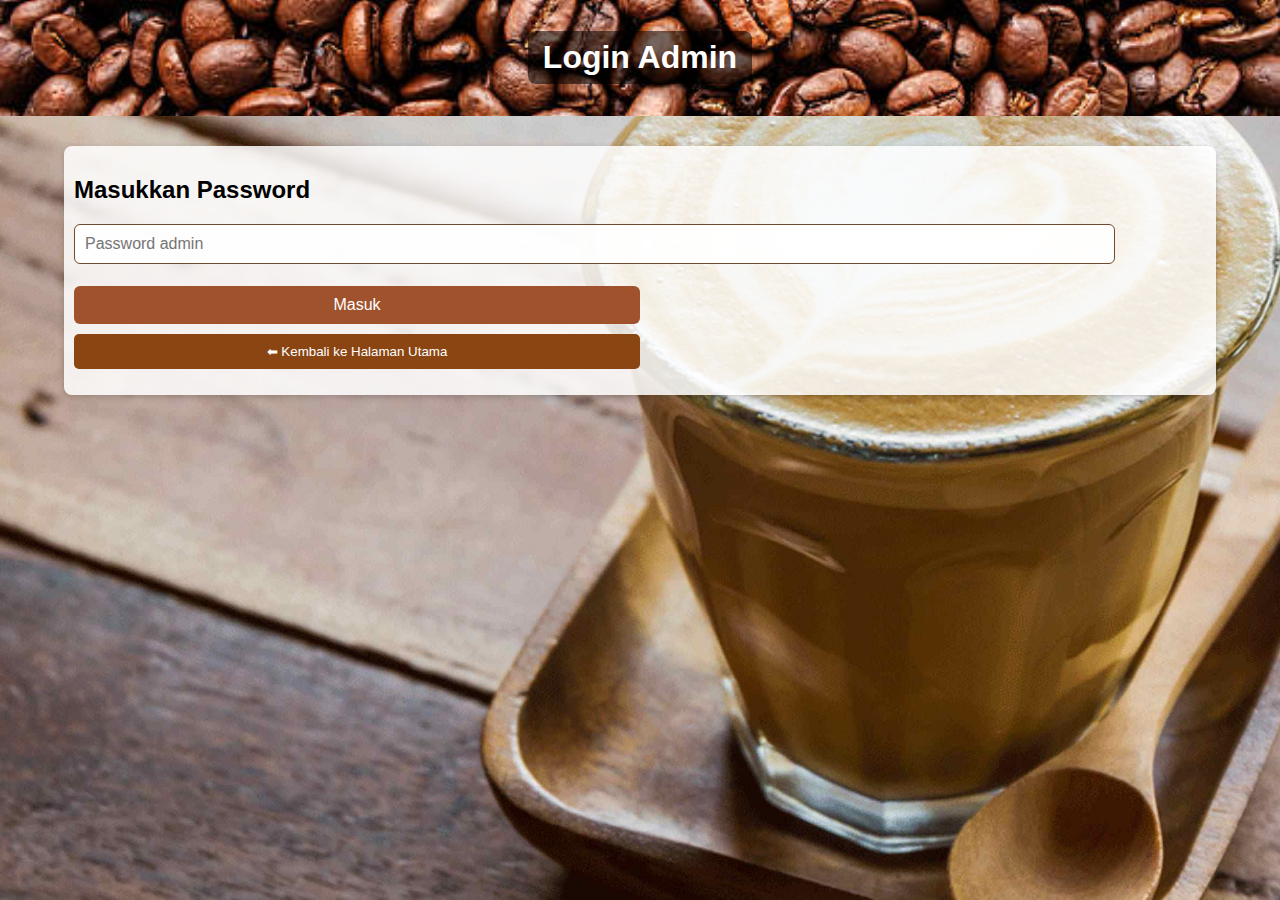
<file: admin-login.html>
<!DOCTYPE html>
<html lang="id">
<head>
  <meta charset="UTF-8">
  <title>Login Admin</title>
  <link rel="stylesheet" href="style.css">
</head>
<body>

<header><h1>Login Admin</h1></header>

<div class="container">
  <div class="card">
    <h2>Masukkan Password</h2>

    <input type="password" id="pass" class="input-login" placeholder="Password admin">
    
    <button class="btn-login" onclick="login()">Masuk</button>

    <button class="btn-back" onclick="backHome()">⬅ Kembali ke Halaman Utama</button>

    <p id="error" style="color:red;"></p>
  </div>
</div>

<script>
function login() {
  let input = document.getElementById("pass").value;

  if (input === "admin123") {
    localStorage.setItem("admin", "true");
    window.location.href = "admin.html";
  } else {
    document.getElementById("error").innerHTML = "Password salah!";
  }
}

function backHome() {
  window.location.href = "index.html";
}
</script>

</body>
</html>
</file>
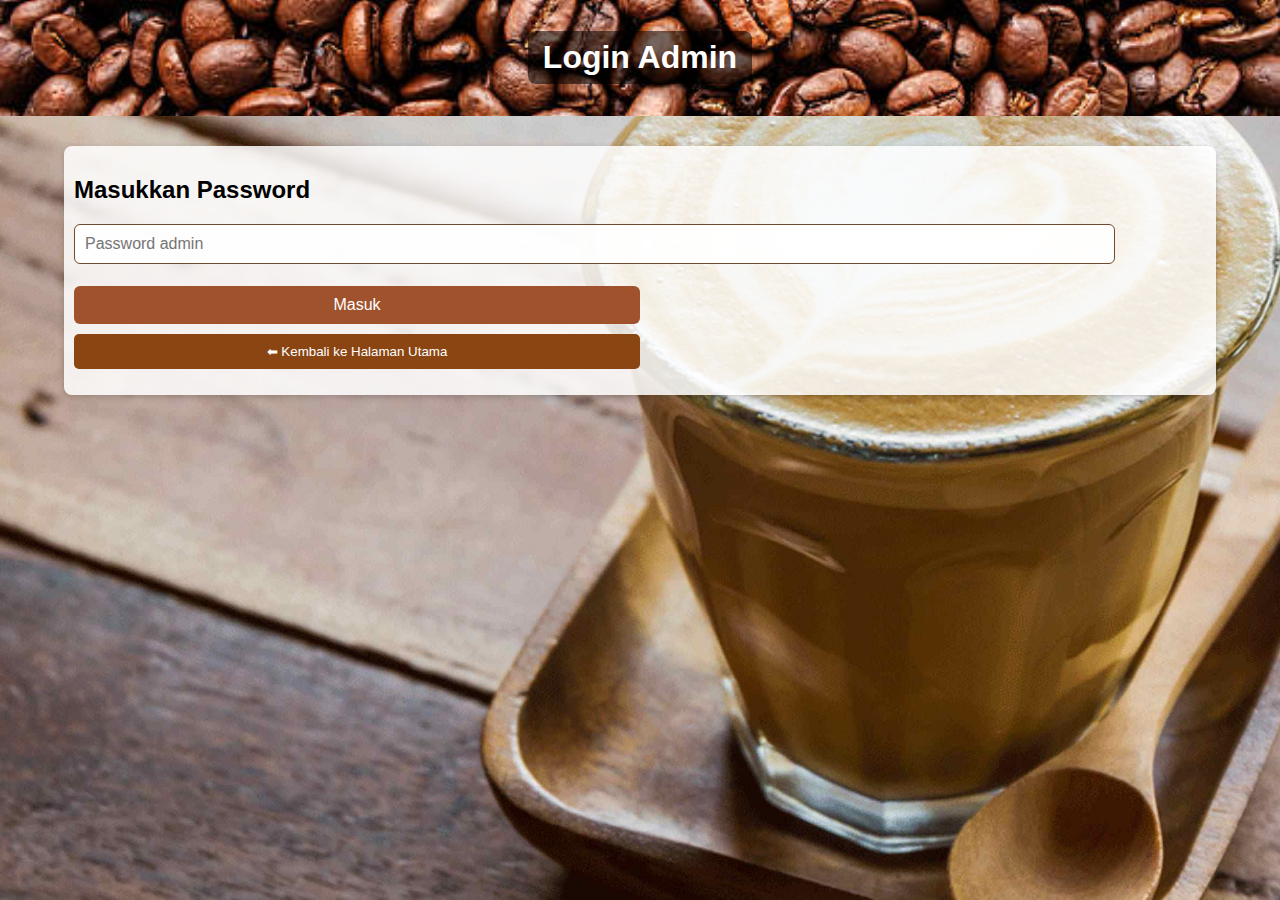
<file: admin.html>
<!DOCTYPE html>
<html lang="id">
<head>
  <meta charset="UTF-8">
  <title>Admin Panel</title>
  <link rel="stylesheet" href="style.css">
</head>
<body>

<header><h1>Admin Panel</h1></header>

<nav>
  <a href="index.html">Home</a>
  <a href="admin.html">Admin</a>
  <a href="admin-login.html" onclick="logout()">Logout</a>
</nav>

<div class="container">

  <!-- BAGIAN EDIT HOME -->
  <div class="card">
    <h2>Edit Halaman Home</h2>
    <textarea id="editHome" placeholder="Isi halaman Home..."></textarea>
    <button class="btn-login" onclick="simpanHome()">Simpan Home</button>
  </div>

  <!-- BAGIAN EDIT TENTANG -->
  <div class="card">
    <h2>Edit Halaman Tentang</h2>
    <textarea id="editTentang" placeholder="Isi halaman Tentang..."></textarea>
    <button class="btn-login" onclick="simpanTentang()">Simpan Tentang</button>
  </div>

  <!-- BAGIAN EDIT KONTAK -->
  <div class="card">
    <h2>Edit Halaman Kontak</h2>
    <textarea id="editKontak" placeholder="Isi halaman Kontak..."></textarea>
    <button class="btn-login" onclick="simpanKontak()">Simpan Kontak</button>
  </div>

  <!-- BAGIAN ARTIKEL -->
  <div class="card">
    <h2>Buat Artikel Baru</h2>

    <label>Judul Artikel</label>
    <input type="text" id="judul" class="input-login" placeholder="Judul artikel">

    <label>Isi Artikel</label>
    <textarea id="isi"></textarea>

    <button class="btn-login" onclick="simpan()">Simpan Artikel</button>
  </div>

  <div class="card">
    <h2>Daftar Artikel</h2>
    <div id="listArtikel"></div>
  </div>
</div>

<script>
// CEK LOGIN
if (localStorage.getItem("admin") !== "true") {
  alert("Anda harus login terlebih dahulu!");
  window.location.href = "admin-login.html";
}

// LOAD DATA HOME
document.getElementById("editHome").value =
  localStorage.getItem("halaman_home") || "";

// LOAD DATA TENTANG
document.getElementById("editTentang").value =
  localStorage.getItem("halaman_tentang") || "";

// LOAD DATA KONTAK
document.getElementById("editKontak").value =
  localStorage.getItem("halaman_kontak") || "";

// SIMPAN HOME
function simpanHome() {
  let isi = document.getElementById("editHome").value;
  localStorage.setItem("halaman_home", isi);
  alert("Halaman Home berhasil disimpan!");
}

// SIMPAN TENTANG
function simpanTentang() {
  let isi = document.getElementById("editTentang").value;
  localStorage.setItem("halaman_tentang", isi);
  alert("Halaman Tentang berhasil disimpan!");
}

// SIMPAN KONTAK
function simpanKontak() {
  let isi = document.getElementById("editKontak").value;
  localStorage.setItem("halaman_kontak", isi);
  alert("Halaman Kontak berhasil disimpan!");
}

// SIMPAN ARTIKEL
function simpan() {
  let judul = document.getElementById("judul").value;
  let isi = document.getElementById("isi").value;

  if (judul === "" || isi === "") {
    alert("Judul dan isi tidak boleh kosong!");
    return;
  }

  let waktu = new Date().toLocaleString("id-ID");

  let artikel = {
    judul: judul,
    isi: isi,
    waktu: waktu
  };

  let daftar = JSON.parse(localStorage.getItem("artikels")) || [];
  daftar.push(artikel);

  localStorage.setItem("artikels", JSON.stringify(daftar));

  alert("Artikel berhasil disimpan!");
  window.location.reload();
}

// TAMPIL ARTIKEL
function tampilkanArtikel() {
  let daftar = JSON.parse(localStorage.getItem("artikels")) || [];
  let out = "";

  daftar.forEach((a, index) => {
    out += `
      <div class="card">
        <h3>${a.judul}</h3>
        <p>${a.waktu}</p>
        <button class="btn-back" onclick="hapus(${index})">Hapus</button>
      </div>
    `;
  });

  document.getElementById("listArtikel").innerHTML = out;
}

tampilkanArtikel();

// HAPUS ARTIKEL
function hapus(i) {
  let daftar = JSON.parse(localStorage.getItem("artikels"));
  daftar.splice(i, 1);
  localStorage.setItem("artikels", JSON.stringify(daftar));
  window.location.reload();
}

// LOGOUT
function logout() {
  localStorage.removeItem("admin");
}
</script>

<div class="footer">
  © 2025 Blog Kopi.
</div>

</body>
</html>
</file>
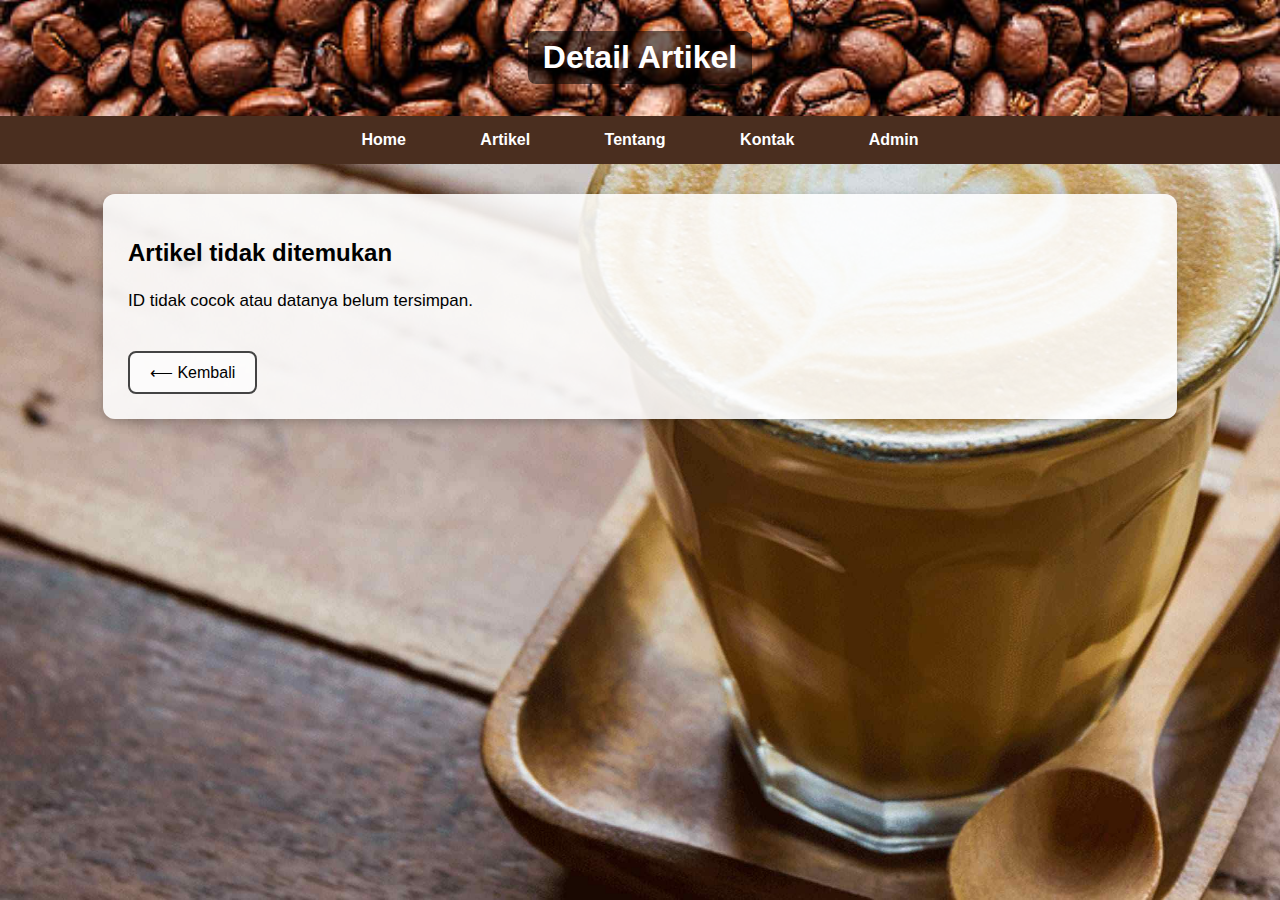
<file: artikel-detail.html>
<!DOCTYPE html>
<html lang="id">
<head>
  <meta charset="UTF-8">
  <title>Detail Artikel</title>
  <link rel="stylesheet" href="style.css">

  <style>
    /* Card transparan */
    .detail-card {
      background: rgba(255, 255, 255, 0.88);
      padding: 25px;
      border-radius: 12px;
      box-shadow: 0 3px 12px rgba(0, 0, 0, 0.25);
      margin: 30px auto;
      width: 80%;
    }

    /* Tombol kembali */
    .btn-kembali {
      display: inline-block;
      padding: 10px 20px;
      background: #ffffffaa;
      border: 2px solid #444;
      border-radius: 8px;
      font-size: 16px;
      cursor: pointer;
      margin-top: 20px;
      transition: 0.2s;
    }

    .btn-kembali:hover {
      background: #fff;
      transform: scale(1.05);
      box-shadow: 0 0 8px rgba(0,0,0,0.3);
    }

    #isi {
      white-space: pre-line;
      font-size: 17px;
      line-height: 1.6;
    }
  </style>
</head>
<body>

<header>
  <h1>Detail Artikel</h1>
</header>

<nav>
  <a href="index.html">Home</a>
  <a href="artikel.html">Artikel</a>
  <a href="tentang.html">Tentang</a>
  <a href="kontak.html">Kontak</a>
  <a href="admin-login.html">Admin</a>
</nav>

<div class="detail-card">
  <h2 id="judul"></h2>
  <p id="waktu" style="margin-bottom: 15px;"></p>

  <p id="isi"></p>

  <button class="btn-kembali" onclick="history.back()">⟵ Kembali</button>
</div>

<script>
  // Ambil ID dari URL
  const url = new URLSearchParams(window.location.search);
  const idArtikel = parseInt(url.get("id")); // PENTING: ubah jadi integer

  // Ambil artikel dari localStorage
  let daftar = JSON.parse(localStorage.getItem("artikels")) || [];

  console.log("ID dari URL:", idArtikel);
  console.log("Daftar artikel:", daftar);

  // Cari artikel berdasarkan ID
  let artikel = daftar.find(a => parseInt(a.id) === idArtikel);

  if (artikel) {
    document.getElementById("judul").textContent = artikel.judul ?? "(tanpa judul)";
    document.getElementById("waktu").textContent = artikel.waktu ?? "";
    document.getElementById("isi").textContent = artikel.isi ?? "";
  } else {
    document.getElementById("judul").textContent = "Artikel tidak ditemukan";
    document.getElementById("isi").textContent = "ID tidak cocok atau datanya belum tersimpan.";

    console.warn("Artikel tidak ditemukan. ID:", idArtikel);
  }


</script>

</body>
</html>
</file>
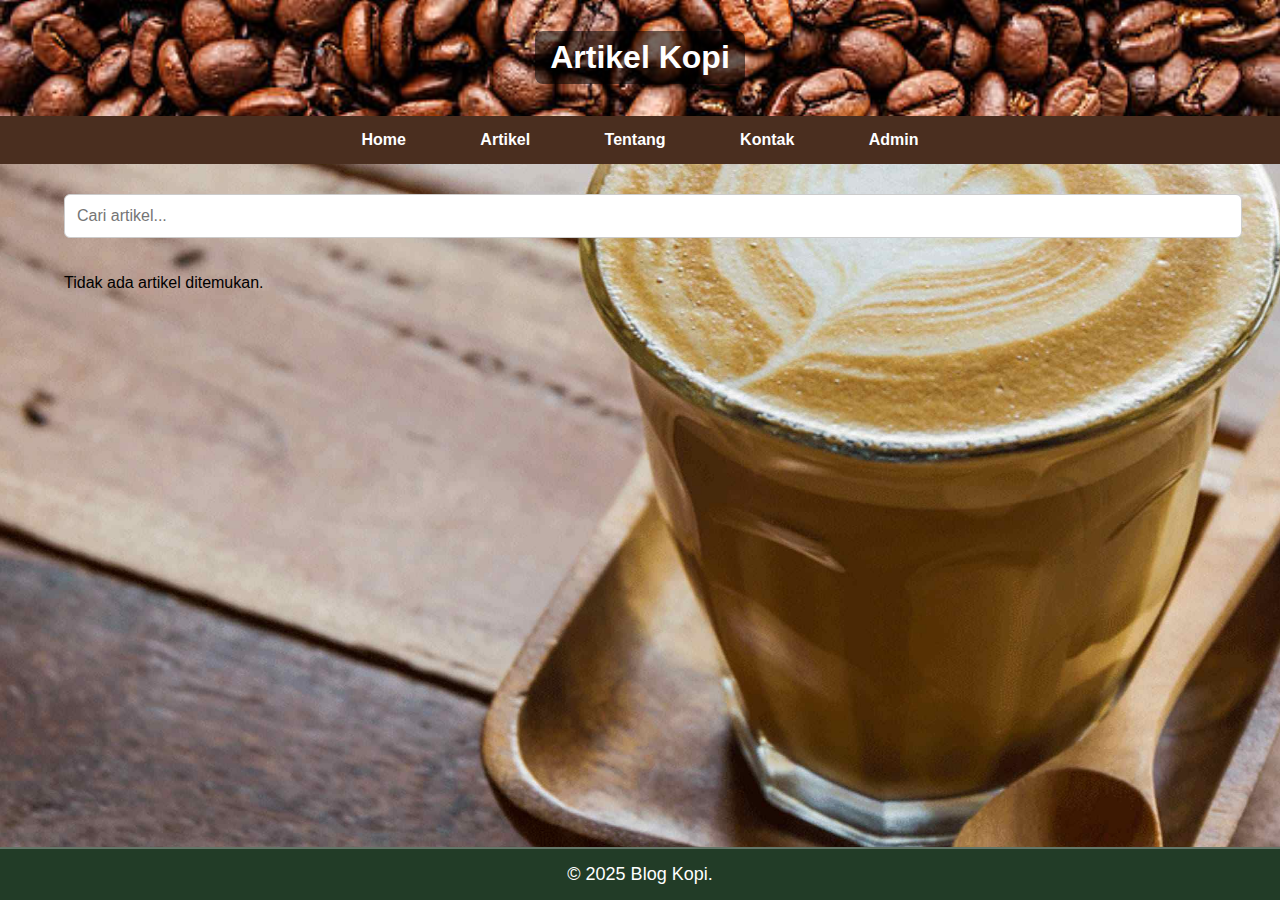
<file: artikel.html>
<!DOCTYPE html>
<html lang="id">
<head>
  <meta charset="UTF-8">
  <title>Artikel Kopi</title>
  <link rel="stylesheet" href="style.css">

  <style>
    #searchBox {
      width: 100%;
      padding: 12px;
      margin-bottom: 20px;
      border-radius: 6px;
      border: 1px solid #ccc;
      font-size: 16px;
    }

    /* Grid 3 kolom */
    #gridArtikel {
      display: grid;
      grid-template-columns: repeat(3, 1fr);
      gap: 20px;
    }

    .card {
      cursor: pointer;
      transition: 0.2s;
      padding: 15px;
      border-radius: 10px;
      background: #fff;
      box-shadow: 0 2px 6px rgba(0,0,0,0.1);
    }

    .card:hover {
      transform: scale(1.03);
      background: #f7f7f7;
    }
  </style>
</head>
<body>

<header>
  <h1>Artikel Kopi</h1>
</header>

<nav>
  <a href="index.html">Home</a>
  <a href="artikel.html">Artikel</a>
  <a href="tentang.html">Tentang</a>
  <a href="kontak.html">Kontak</a>
  <a href="admin-login.html">Admin</a>
</nav>

<div class="container">

  <!-- 🔍 Kotak Pencarian -->
  <input type="text" id="searchBox" placeholder="Cari artikel..." onkeyup="cariArtikel()">

  <!-- Grid Artikel -->
  <div id="gridArtikel"></div>

</div>

<script>

// MUAT ARTIKEL
function loadArtikel() {
  let daftar = JSON.parse(localStorage.getItem("artikels")) || [];

  // Pastikan setiap artikel punya ID
  daftar = daftar.map(a => {
    if (!a.id) a.id = Date.now() + Math.random();
    return a;
  });

  localStorage.setItem("artikels", JSON.stringify(daftar));

  renderArtikel(daftar);
}

// RENDER ARTIKEL
function renderArtikel(list) {
  let out = "";

  if (list.length === 0) {
    out = "<p>Tidak ada artikel ditemukan.</p>";
  } else {
    list.forEach(a => {
      out += `
        <div class="card" onclick="bukaDetail('${a.id}')">
          <h2>${a.judul}</h2>
          <p><i>${a.waktu}</i></p>
          <p style="white-space: pre-line; font-size: 14px; height: 120px; overflow: hidden;">
            ${a.isi}
          </p>
        </div>
      `;
    });
  }

  document.getElementById("gridArtikel").innerHTML = out;
}

// BUKA DETAIL ARTIKEL
function bukaDetail(id) {
  window.location.href = "artikel-detail.html?id=" + id;
}

// FITUR SEARCH
function cariArtikel() {
  let keyword = document.getElementById("searchBox").value.toLowerCase();
  let daftar = JSON.parse(localStorage.getItem("artikels")) || [];

  let hasil = daftar.filter(a =>
    a.judul.toLowerCase().includes(keyword) ||
    a.isi.toLowerCase().includes(keyword)
  );

  renderArtikel(hasil);
}

loadArtikel();

</script>

<div class="footer">
  © 2025 Blog Kopi.
</div>

<script>
const footer = document.querySelector(".footer");

footer.classList.add("show");

let lastScroll = window.pageYOffset;

window.addEventListener("scroll", () => {
  let currentScroll = window.pageYOffset;

  if (currentScroll > lastScroll) {
    footer.classList.remove("show");
  } else {
    footer.classList.add("show");
  }

  lastScroll = currentScroll;
});
</script>

</body>
</html>
</file>
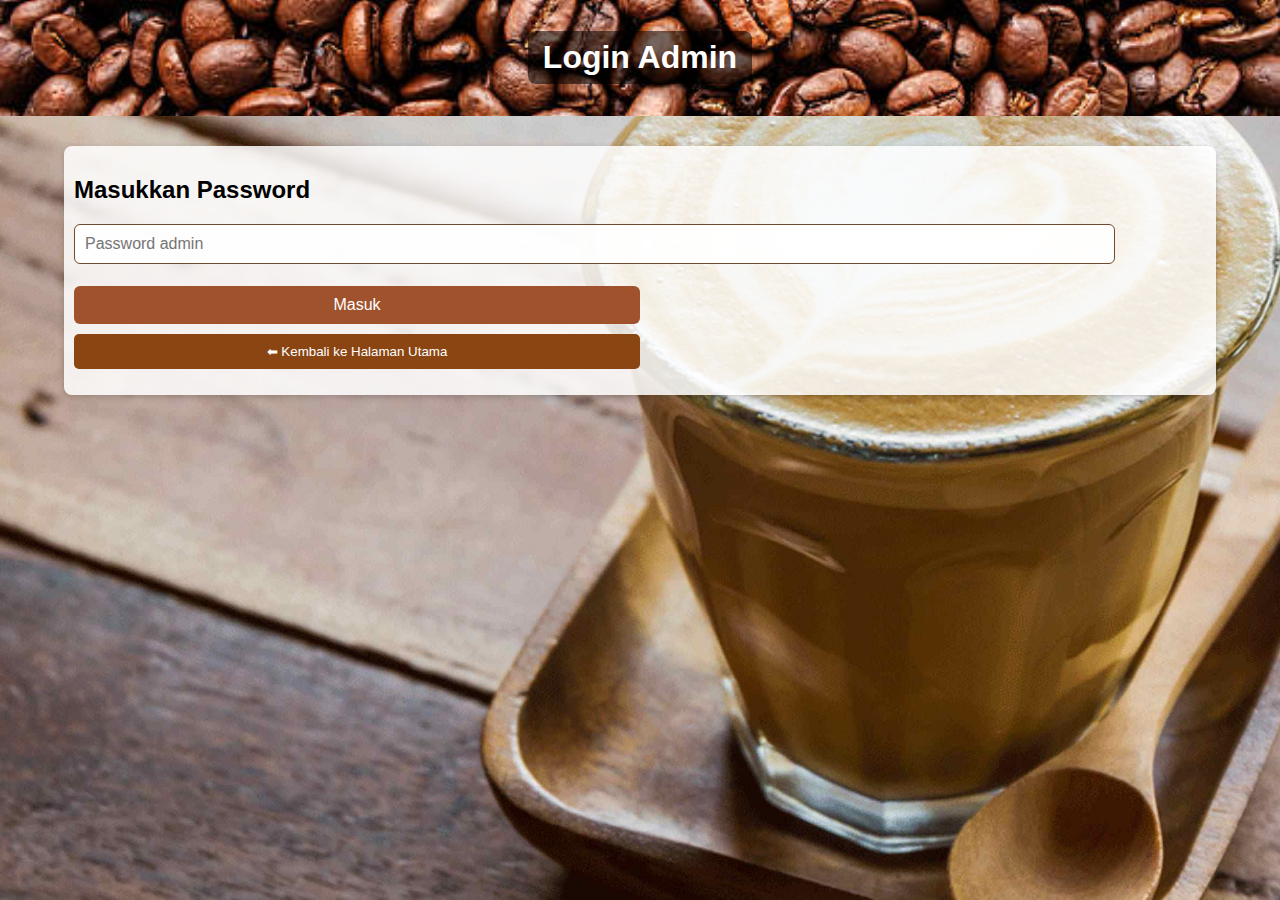
<file: edit-home.html>
<!DOCTYPE html>
<html lang="id">
<head>
  <meta charset="UTF-8">
  <title>Edit Halaman Home</title>
  <link rel="stylesheet" href="style.css">
</head>
<body>

<header><h1>Edit Halaman Home</h1></header>

<div class="container">
  <div class="card">
    <h2>Edit Konten Home</h2>

    <textarea id="kontenHome" style="width:100%; height:300px;"></textarea>

    <button onclick="simpanHome()">Simpan Perubahan</button>
    <button class="btn-back" onclick="kembali()">⬅ Kembali ke Admin Panel</button>
  </div>
</div>

<script>
// CEK LOGIN
if (localStorage.getItem("admin") !== "true") {
  alert("Anda harus login terlebih dahulu!");
  window.location.href = "admin-login.html";
}

// MUAT DATA HOME
document.getElementById("kontenHome").value =
  localStorage.getItem("halaman_home") || "";

// SIMPAN PERUBAHAN
function simpanHome() {
  let isi = document.getElementById("kontenHome").value;
  localStorage.setItem("halaman_home", isi);
  alert("Konten Home berhasil diperbarui!");
}

function kembali() {
  window.location.href = "admin.html";
}
</script>

</body>
</html>
</file>
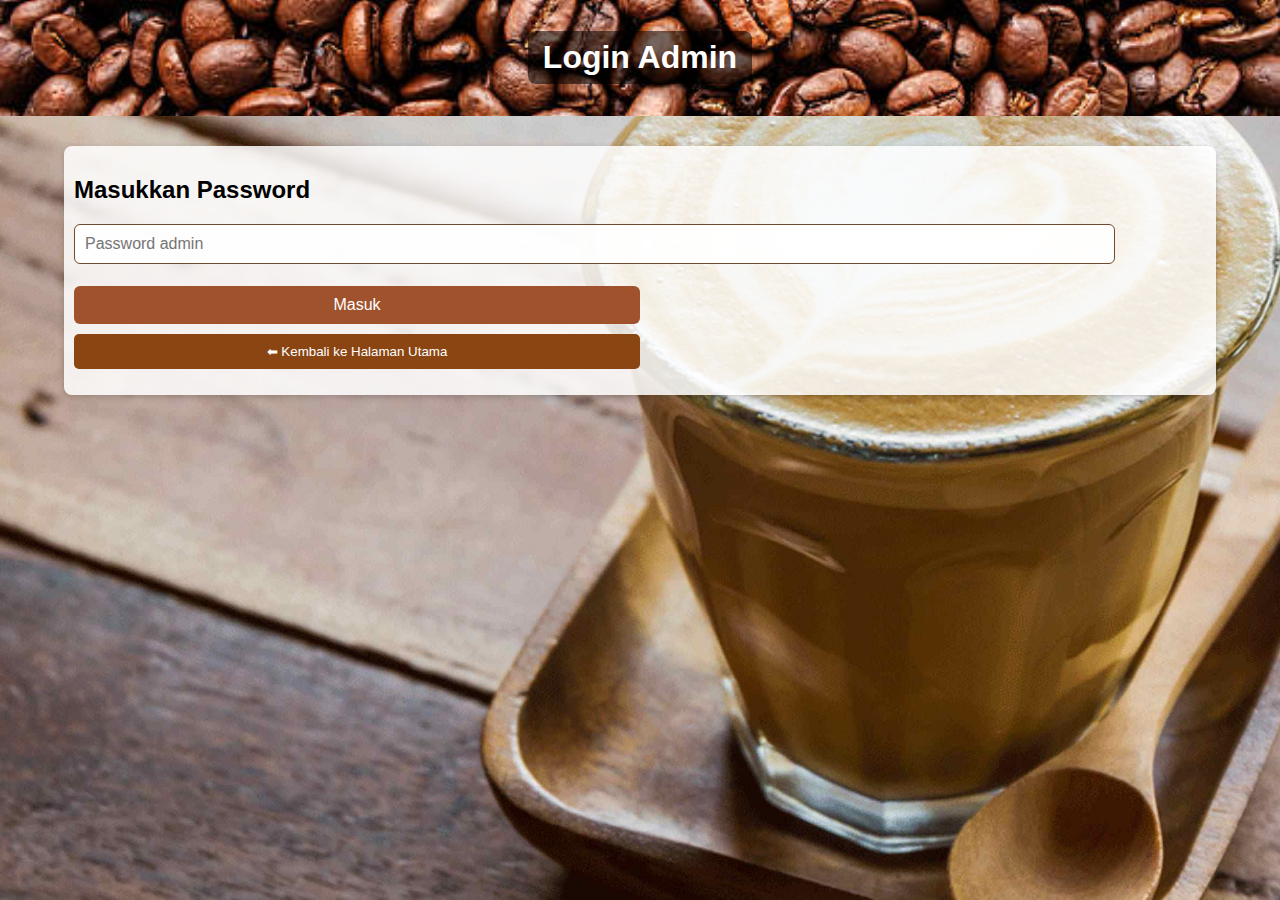
<file: edit-kontak.html>
<!DOCTYPE html>
<html lang="id">
<head>
  <meta charset="UTF-8">
  <title>Edit Halaman Kontak</title>
  <link rel="stylesheet" href="style.css">
</head>
<body>

<header><h1>Edit Halaman Kontak</h1></header>

<div class="container">
  <div class="card">
    <h2>Edit Konten Kontak</h2>

    <textarea id="kontenKontak" style="width:100%; height:300px;"></textarea>

    <button onclick="simpanKontak()">Simpan Perubahan</button>
    <button class="btn-back" onclick="kembali()">⬅ Kembali ke Admin Panel</button>
  </div>
</div>

<script>
// CEK LOGIN
if (localStorage.getItem("admin") !== "true") {
  alert("Anda harus login terlebih dahulu!");
  window.location.href = "admin-login.html";
}

// MUAT DATA KONTAK
document.getElementById("kontenKontak").value =
  localStorage.getItem("kontakContent") || "";

// SIMPAN
function simpanKontak() {
  let isi = document.getElementById("kontenKontak").value;
  localStorage.setItem("kontakContent", isi);
  alert("Konten Kontak berhasil diperbarui!");
}

function kembali() {
  window.location.href = "admin.html";
}
</script>

</body>
</html>
</file>
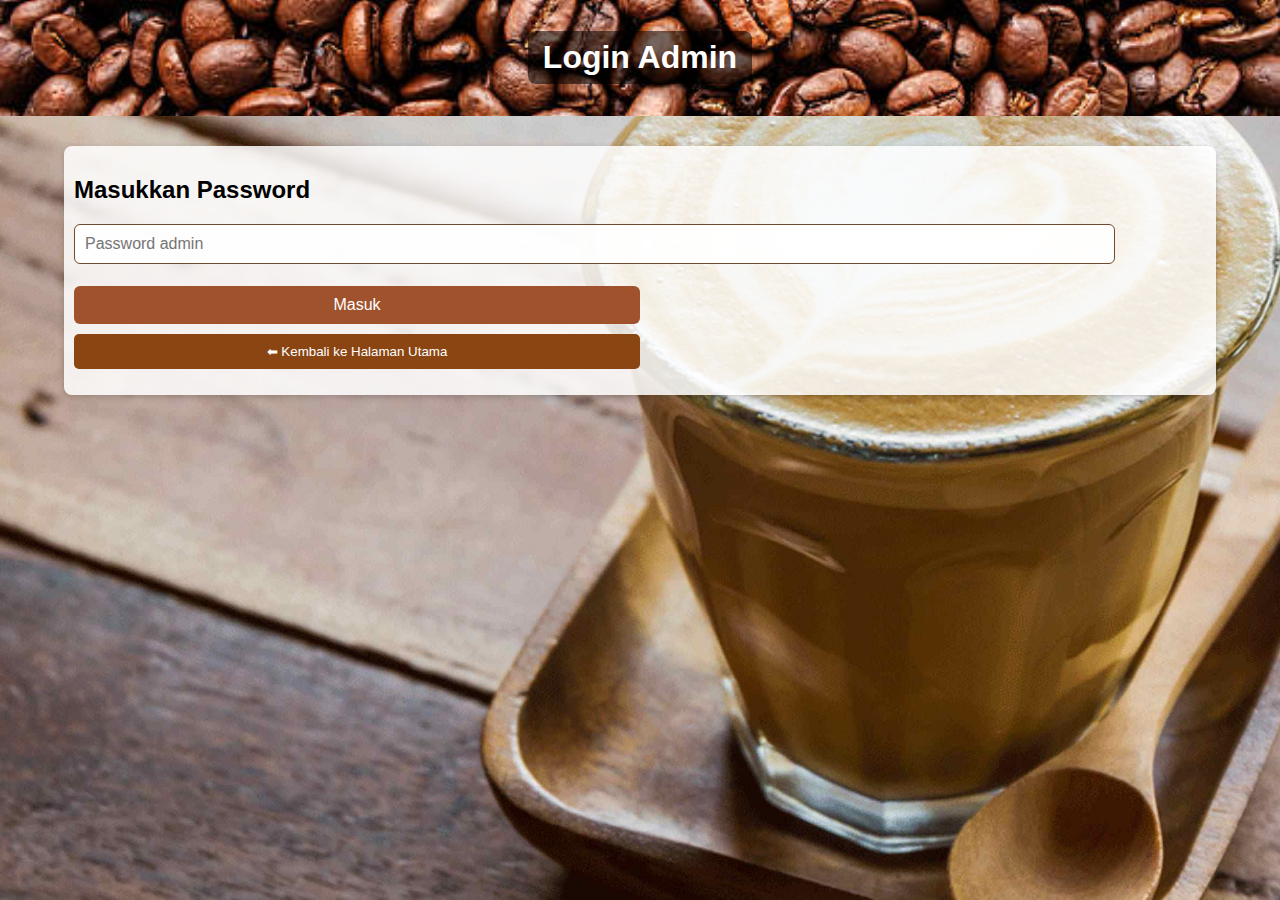
<file: edit-tentang.html>
<!DOCTYPE html>
<html lang="id">
<head>
  <meta charset="UTF-8">
  <title>Edit Halaman Tentang</title>
  <link rel="stylesheet" href="style.css">
</head>
<body>

<header><h1>Edit Halaman Tentang</h1></header>

<div class="container">
  <div class="card">
    <h2>Edit Konten Tentang</h2>

    <textarea id="kontenTentang" style="width:100%; height:300px;"></textarea>

    <button onclick="simpanTentang()">Simpan Perubahan</button>
    <button class="btn-back" onclick="kembali()">⬅ Kembali ke Admin Panel</button>
  </div>
</div>

<script>
// CEK LOGIN
if (localStorage.getItem("admin") !== "true") {
  alert("Anda harus login terlebih dahulu!");
  window.location.href = "admin-login.html";
}

// MUAT DATA TENTANG
document.getElementById("kontenTentang").value =
  localStorage.getItem("tentangContent") || "";

// SIMPAN
function simpanTentang() {
  let isi = document.getElementById("kontenTentang").value;
  localStorage.setItem("tentangContent", isi);
  alert("Konten Tentang berhasil diperbarui!");
}

function kembali() {
  window.location.href = "admin.html";
}
</script>

</body>
</html>
</file>
<file: style.css>
body {
    margin: 0;
    font-family: Arial, sans-serif;
    background: url("latte.jpeg") no-repeat center center fixed;
    background-size: cover;
}

/* HEADER */
header {
    text-align: center;
    padding: 10px;
    background: url("biji kopi.jpg") no-repeat center/cover;
}

header h1 {
    display: inline-block;
    background: rgba(0, 0, 0, 0.55);
    padding: 8px 15px;
    border-radius: 8px;
    color: #fff;
}

header p {
    display: block;
    width: fit-content; 
    margin: 10px auto 0 auto;
    background: rgba(0, 0, 0, 0.55);
    padding: 8px 15px;
    border-radius: 8px;
    color: #fff;
}

/* NAVIGASI */
nav {
  background: #4a2e1f;
  padding: 15px;
  text-align: center;
}

nav a {
  color: white;
  margin: 0 20px;
  text-decoration: none;
  font-weight: bold;
  padding: 8px 15px; 
  border-radius: 5px; 
  transition: 0.3s; 
}

nav a:hover {
  background: white;     
  color: #000000;        
  box-shadow: 0 0 8px rgba(0, 0, 0, 0.3); 
}

/* CARD */
.container {
    width: 90%;
    margin: 30px auto;
}

.card {
    background: rgba(255,255,255,0.85);
    padding: 10px;
    border-radius: 8px;
    box-shadow: 0 2px 6px rgba(0,0,0,0.2);
    margin-bottom: 10px;
}

/* TOMBOL LOGIN */
.btn-login {
    background: #A0522D;
    color: white;
    padding: 10px;
    width: 50%;
    border: none;
    border-radius: 6px;
    cursor: pointer;
    font-size: 16px;
    margin-top: 10px;
}

.btn-login:hover {
    background: #8B4513;
}

/* TOMBOL KEMBALI */
.btn-back {
    background: #8B4513;
    color: #fff;
    padding: 10px;
    width: 50%;
    border: none;
    border-radius: 5px;
    cursor: pointer;
    margin-top: 10px;
}

.btn-back:hover {
    background: #A0522D;
}

/* --- STYLE EDIT ADMIN (HOME, TENTANG, KONTAK) --- */

.edit-container {
    width: 90%;
    margin: 20px auto;
}

textarea.edit-box {
    width: 100%;
    height: 250px;
    padding: 12px;
    border-radius: 8px;
    border: 2px solid #3b2a1a;
    font-size: 16px;
    resize: vertical;
    background: rgba(255,255,255,0.9);
}

.btn-save {
    background: #3b2a1a;
    color: white;
    padding: 10px 20px;
    border: none;
    border-radius: 6px;
    margin-top: 15px;
    cursor: pointer;
    font-size: 16px;
}

.btn-save:hover {
    background: #5a3b25;
}

.edit-title {
    font-size: 20px;
    font-weight: bold;
    margin-bottom: 10px;
    background: rgba(0,0,0,0.4);
    padding: 10px;
    color: #fff;
    border-radius: 6px;
}

.input-login {
    width: 90%;
    padding: 10px;
    font-size: 16px;
    margin-bottom: 12px;
    border: 1px solid #714A2E;
    border-radius: 6px;
    background: rgba(255,255,255,0.9);
}

.footer {
  width: 100%;
  text-align: center;
  padding: 15px 0;
  font-size: 18px;
  background: rgb(34, 60, 39); 
  color: white;
  position: fixed;
  bottom: 0;
  left: 0;
  border-top: 2px solid rgba(255,255,255,0.3);
  transition: transform 0.35s ease-in-out;
  transform: translateY(100%); 
  z-index: 9999;
}

.footer.show {
  transform: translateY(0);
}
</file>
